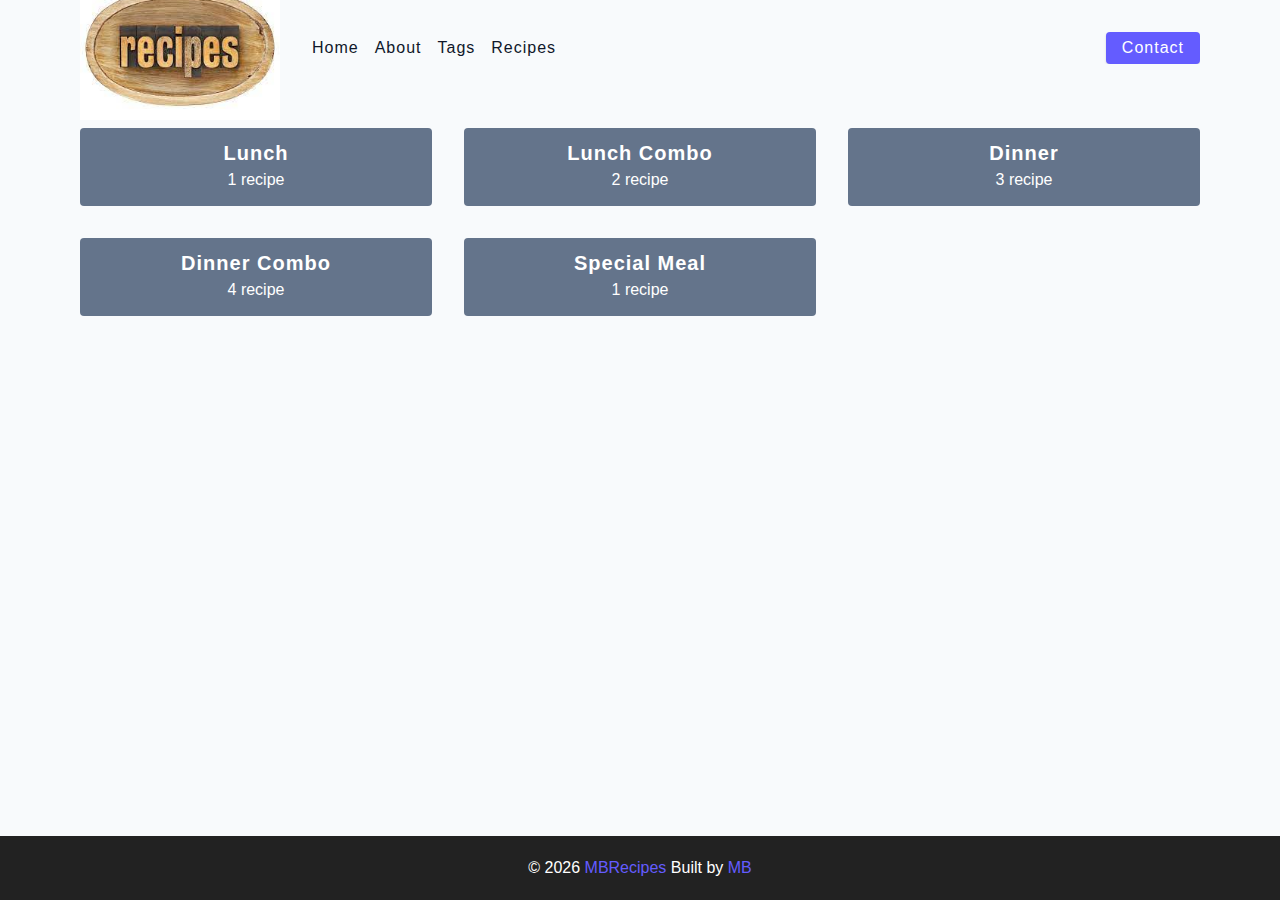
<file: tags.html>
<!DOCTYPE html>
<html lang="en">
  <head>
    <meta charset="UTF-8" />
    <meta http-equiv="X-UA-Compatible" content="IE=edge" />
    <meta name="viewport" content="width=device-width, initial-scale=1.0" />
    <title>Tags || Final</title>
    <!-- favicon -->
    <link rel="shortcut icon" href="./assets/favicon.ico" type="image/x-icon" />
    <!-- normalize -->
    <link rel="stylesheet" href="./css/normalize.css" />
    <!-- font-awesome -->
    <link
      rel="stylesheet"
      href="https://cdnjs.cloudflare.com/ajax/libs/font-awesome/5.14.0/css/all.min.css"
    />
    <!-- main css -->
    <link rel="stylesheet" href="./css/main.css" />
  </head>
  <body>
    <!-- nav  -->
    <nav class="navbar">
      <div class="nav-center">
        <div class="nav-header">
          <a href="index.html" class="nav-logo">
            <img src="[data-uri]" alt="simply recipes" alt="simply recipes" />
          </a>
          <button class="nav-btn btn">
            <i class="fas fa-align-justify"></i>
          </button>
        </div>
        <div class="nav-links">
          <a href="index.html" class="nav-link"> home </a>
          <a href="about.html" class="nav-link"> about </a>
          <a href="tags.html" class="nav-link"> tags </a>
          <a href="recipes.html" class="nav-link"> recipes </a>

          <div class="nav-link contact-link">
            <a href="contact.html" class="btn"> contact </a>
          </div>
        </div>
      </div>
    </nav>
    <!-- end of nav -->
    <main class="page">
         <section class="tags-wrapper">
          <!-- single tag -->
              <a href="tag-template.html" class="tag">
                <h5>Lunch</h5>
                <p>1 recipe</p>
              </a>
            <!-- end of single tag -->
          <!-- single tag -->
              <a href="tag-template.html" class="tag">
                <h5>Lunch combo</h5>
                <p>2 recipe</p>
              </a>
            <!-- end of single tag -->
          <!-- single tag -->
              <a href="tag-template.html" class="tag">
                <h5>Dinner</h5>
                <p>3 recipe</p>
              </a>
            <!-- end of single tag -->
          <!-- single tag -->
              <a href="tag-template.html" class="tag">
                <h5>Dinner Combo</h5>
                <p>4 recipe</p>
              </a>
            <!-- end of single tag -->
          <!-- single tag -->
              <a href="tag-template.html" class="tag">
                <h5>Special Meal</h5>
                <p>1 recipe</p>
              </a>
            <!-- end of single tag -->
        </section>
    </main>
    <!-- footer -->
    <footer class="page-footer">
      <p>
        &copy; <span id="date"></span>
        <span class="footer-logo">MBRecipes</span> Built by
        <a href="https://www.johnsmilga.com/">MB</a>
      </p>
    </footer>
    <script src="./js/app.js"></script>
  </body>
</html>
</file>
<file: css/main.css>
*,
::after,
::before {
  box-sizing: border-box;
}
/* fonts */

@import url('https://fonts.googleapis.com/css2?family=Roboto:wght@400;500;600&family=Montserrat&display=swap');
html {
  font-size: 100%;
} /*16px*/

:root {
  /* colors */
  --primary-100: #e2e0ff;
  --primary-200: #c1beff;
  --primary-300: #a29dff;
  --primary-400: #837dff;
  --primary-500: #645cff;
  --primary-600: #504acc;
  --primary-700: #3c3799;
  --primary-800: #282566;
  --primary-900: #141233;

  /* grey */
  --grey-50: #f8fafc;
  --grey-100: #f1f5f9;
  --grey-200: #e2e8f0;
  --grey-300: #cbd5e1;
  --grey-400: #94a3b8;
  --grey-500: #64748b;
  --grey-600: #475569;
  --grey-700: #334155;
  --grey-800: #1e293b;
  --grey-900: #0f172a;
  /* rest of the colors */
  --black: #222;
  --white: #fff;
  --red-light: #f8d7da;
  --red-dark: #842029;
  --green-light: #d1e7dd;
  --green-dark: #0f5132;

  /* fonts  */
  --headingFont: 'Roboto', sans-serif;
  --bodyFont: 'Nunito', sans-serif;
  --smallText: 0.7em;
  /* rest of the vars */
  --backgroundColor: var(--grey-50);
  --textColor: var(--grey-900);
  --borderRadius: 0.25rem;
  --letterSpacing: 1px;
  --transition: 0.3s ease-in-out all;
  --max-width: 1120px;
  --fixed-width: 600px;

  /* box shadow*/
  --shadow-1: 0 1px 3px 0 rgba(0, 0, 0, 0.1), 0 1px 2px 0 rgba(0, 0, 0, 0.06);
  --shadow-2: 0 4px 6px -1px rgba(0, 0, 0, 0.1),
    0 2px 4px -1px rgba(0, 0, 0, 0.06);
  --shadow-3: 0 10px 15px -3px rgba(0, 0, 0, 0.1),
    0 4px 6px -2px rgba(0, 0, 0, 0.05);
  --shadow-4: 0 20px 25px -5px rgba(0, 0, 0, 0.1),
    0 10px 10px -5px rgba(0, 0, 0, 0.04);
}

body {
  background: var(--backgroundColor);
  font-family: var(--bodyFont);
  font-weight: 400;
  line-height: 1.75;
  color: var(--textColor);
}

p {
  margin-top: 0;
  margin-bottom: 1.5rem;
  max-width: 40em;
}

h1,
h2,
h3,
h4,
h5 {
  margin: 0;
  margin-bottom: 1.38rem;
  font-family: var(--headingFont);
  font-weight: 400;
  line-height: 1.3;
  text-transform: capitalize;
  letter-spacing: var(--letterSpacing);
}

h1 {
  margin-top: 0;
  font-size: 3.052rem;
}

h2 {
  font-size: 2.441rem;
}

h3 {
  font-size: 1.953rem;
}

h4 {
  font-size: 1.563rem;
}

h5 {
  font-size: 1.25rem;
}

small,
.text-small {
  font-size: var(--smallText);
}

a {
  text-decoration: none;
}
ul {
  list-style-type: none;
  padding: 0;
}

.img {
  width: 100%;
  display: block;
  object-fit: cover;
}
/* buttons */

.btn {
  cursor: pointer;
  color: var(--white);
  background: var(--primary-500);
  border: transparent;
  border-radius: var(--borderRadius);
  letter-spacing: var(--letterSpacing);
  padding: 0.375rem 0.75rem;
  box-shadow: var(--shadow-1);
  transition: var(--transtion);
  text-transform: capitalize;
  display: inline-block;
}
.btn:hover {
  background: var(--primary-700);
  box-shadow: var(--shadow-3);
}
.btn-hipster {
  color: var(--primary-500);
  background: var(--primary-200);
}
.btn-hipster:hover {
  color: var(--primary-200);
  background: var(--primary-700);
}
.btn-block {
  width: 100%;
}

/* alerts */
.alert {
  padding: 0.375rem 0.75rem;
  margin-bottom: 1rem;
  border-color: transparent;
  border-radius: var(--borderRadius);
}

.alert-danger {
  color: var(--red-dark);
  background: var(--red-light);
}
.alert-success {
  color: var(--green-dark);
  background: var(--green-light);
}
/* form */

.form {
  width: 90vw;
  max-width: var(--fixed-width);
  background: var(--white);
  border-radius: var(--borderRadius);
  box-shadow: var(--shadow-2);
  padding: 2rem 2.5rem;
  margin: 3rem auto;
}
.form-label {
  display: block;
  font-size: var(--smallText);
  margin-bottom: 0.5rem;
  text-transform: capitalize;
  letter-spacing: var(--letterSpacing);
}
.form-input,
.form-textarea {
  width: 100%;
  padding: 0.375rem 0.75rem;
  border-radius: var(--borderRadius);
  background: var(--backgroundColor);
  border: 1px solid var(--grey-200);
}

.form-row {
  margin-bottom: 1rem;
}

.form-textarea {
  height: 7rem;
}
::placeholder {
  font-family: inherit;
  color: var(--grey-400);
}
.form-alert {
  color: var(--red-dark);
  letter-spacing: var(--letterSpacing);
  text-transform: capitalize;
}
/* alert */

@keyframes spinner {
  to {
    transform: rotate(360deg);
  }
}

.loading {
  width: 6rem;
  height: 6rem;
  border: 5px solid var(--grey-400);
  border-radius: 50%;
  border-top-color: var(--primary-500);
  animation: spinner 0.6s linear infinite;
}
.loading {
  margin: 0 auto;
}
/* title */

.title {
  text-align: center;
}

.title-underline {
  background: var(--primary-500);
  width: 7rem;
  height: 0.25rem;
  margin: 0 auto;
  margin-top: -1rem;
}

/*
=============== 
Navbar
===============
*/

.navbar {
  display: flex;
  align-items: center;
  justify-content: center;
}
.nav-center {
  width: 90vw;
  max-width: var(--max-width);
}
.nav-header {
  height: 6rem;
  display: flex;
  justify-content: space-between;
  align-items: center;
}
.nav-header img {
  width: 200px;
}
.nav-logo {
  display: flex;
  align-items: flex-end;
}

.nav-btn {
  padding: 0.15rem 0.75rem;
}
.nav-btn i {
  font-size: 1.25rem;
}
.nav-links {
  height: 0;
  overflow: hidden;
  display: flex;
  flex-direction: column;
  transition: var(--transition);
}
.show-links {
  height: 23.9375rem;
}

.nav-link {
  display: block;
  text-align: center;
  font-size: 1.25rem;
  text-transform: capitalize;
  color: var(--grey-900);
  letter-spacing: var(--letterSpacing);
  padding: 1rem 0;
  border-top: 1px solid var(--grey-500);
  transition: var(--transition);
}
.nav-link:hover {
  color: var(--primary-500);
}

.contact-link a {
  padding: 0.15rem 1rem;
}

@media screen and (min-width: 992px) {
  .navbar {
    height: 6rem;
  }
  .nav-center {
    display: flex;
    align-items: center;
  }
  .nav-header {
    padding: 0;
    margin-right: 2rem;
    height: auto;
  }

  .nav-btn {
    display: none;
  }
  .nav-links {
    height: auto !important;
    flex-direction: row;
    align-items: center;
    width: 100%;
  }
  .nav-link {
    padding: 0;
    border-top: none;
    margin-right: 1rem;
    font-size: 1rem;
  }
  .contact-link {
    margin-right: 0;
    margin-left: auto;
  }
}
/*
=============== 
Page
===============
*/

.page {
  width: 90vw;
  max-width: var(--max-width);
  margin: 0 auto;
}
.page {
  padding-top: 2rem;
  min-height: calc(100vh - (6rem + 4rem));
}
/*
=============== 
Footer
===============
*/

.page-footer {
  text-align: center;
  height: 4rem;
  display: flex;
  align-items: center;
  justify-content: center;
  background: var(--black);
  color: var(--white);
}
.page-footer h5 {
  margin-top: 0;
  margin-bottom: 0;
}
.page-footer p {
  margin-bottom: 0;
}
.page-footer .footer-logo,
.page-footer a {
  color: var(--primary-500);
}
/*
=============== 
Hero
===============
*/

.hero {
  height: 40vh;
  position: relative;
  margin-bottom: 2rem;
  background: url('https://b.zmtcdn.com/data/pictures/0/20518400/47d1597e0a6ef8d78ba2db8c2d6bb97d.jpg?fit=around|750:500&crop=750:500');
  border-radius: var(--borderRadius);
}
.hero-container {
  position: absolute;
  top: 0;
  left: 0;
  width: 100%;
  height: 100%;
  display: flex;
  align-items: center;
  justify-content: center;
  background: rgba(0, 0, 0, 0.4);
  border-radius: var(--borderRadius);
}
.hero-text {
  color: var(--white);
  text-align: center;
}

@media only screen and (min-width: 768px) {
  .hero-text h1 {
    font-size: 4rem;
    margin-bottom: 0;
  }
}

/*
=============== 
Recipes 
===============
*/

.recipes-container {
  display: grid;
  gap: 2rem 1rem;
}

.recipes-list {
  display: grid;
  gap: 2rem 1rem;
  padding-bottom: 3rem;
}
.tags-container {
  order: 1;
  display: flex;
  flex-direction: column;
  padding-bottom: 3rem;
  /* background: blue; */
}
.tags-container h4 {
  margin-bottom: 0.5rem;
  font-weight: 500;
}
.tags-list {
  display: grid;
  grid-template-columns: 1fr 1fr 1fr;
}
.tags-list a {
  text-transform: capitalize;
  display: block;
  color: var(--grey-500);
  transition: var(--transition);
}
.tags-list a:hover {
  color: var(--primary-500);
}
.recipe {
  display: block;
}
.recipe-img {
  height: 15rem;
  border-radius: var(--borderRadius);
  margin-bottom: 1rem;
}
.recipe h5 {
  margin-bottom: 0;
  margin-top: 0.25rem;
  line-height: 1;
  color: var(--grey-700);
}
.recipe p {
  margin-bottom: 0;
  line-height: 1;
  color: var(--grey-500);
  margin-top: 0.5rem;
  letter-spacing: var(--letterSpacing);
}
@media screen and (min-width: 576px) {
  .recipes-list {
    grid-template-columns: 1fr 1fr;
  }
  .recipe-img {
    height: 10rem;
  }
}

@media screen and (min-width: 992px) {
  .recipes-container {
    grid-template-columns: 200px 1fr;
    gap: 1rem;
  }
  .recipes-list {
    grid-template-columns: 1fr 1fr;
  }

  .recipe p {
    font-size: 0.85rem;
  }
  .tags-container {
    order: 0;
    /* background: blue; */
  }
  .tags-list {
    display: grid;
    grid-template-columns: 1fr;
  }
}

@media screen and (min-width: 1200px) {
  .recipe h5 {
    font-size: 1.15rem;
  }
  .recipes-list {
    grid-template-columns: 1fr 1fr 1fr;
  }
}
/*
=============== 
Error
===============
*/
.error-page {
  text-align: center;
  padding-top: 5rem;
}
.error-page h1 {
  font-size: 9rem;
}
/*
=============== 
About Page
===============
*/

.about-page h2 {
  text-transform: none;
  font-weight: bold;
}
.about-page {
  display: grid;
  gap: 2rem 4rem;
  padding-bottom: 3rem;
}
.about-img {
  border-radius: var(--borderRadius);
  height: 300px;
}

@media screen and (min-width: 992px) {
  .about-page {
    grid-template-columns: 1fr 1fr;
    grid-template-rows: 400px;
    align-items: center;
  }
  .about-img {
    height: 100%;
  }
}

.featured-title {
  text-align: center;
}
/*
=============== 
Contact Page
===============
*/
.contact-form {
  width: 100%;
  margin: 0;
}
.contact-container {
  display: grid;
  gap: 2rem 3rem;
  padding-bottom: 3rem;
}
@media screen and (min-width: 992px) {
  .contact-container {
    grid-template-columns: 1fr 450px;
    align-items: center;
  }
}

/*
=============== 
Tags Page
===============
*/

.tags-wrapper {
  display: grid;
  gap: 2rem;
  padding-bottom: 3rem;
}
.tag {
  background: var(--grey-500);
  border-radius: var(--borderRadius);
  text-align: center;
  color: var(--white);
  transition: var(--transition);
  padding: 0.75rem 0;
}
.tag:hover {
  background: var(--primary-500);
}
.tag h5,
.tag p {
  margin-bottom: 0;
}
.tag h5 {
  font-weight: 600;
}
@media screen and (min-width: 576px) {
  .tags-wrapper {
    grid-template-columns: 1fr 1fr;
  }
}
@media screen and (min-width: 992px) {
  .tags-wrapper {
    grid-template-columns: 1fr 1fr 1fr;
  }
}

/*
=============== 
Recipe Template
===============
*/

.recipe-hero {
  display: grid;
  gap: 3rem;
}

.recipe-hero-img {
  height: 300px;
  border-radius: var(--borderRadius);
}
.recipe-info p {
  color: var(--grey-600);
}
.recipe-icons {
  display: grid;
  grid-template-columns: repeat(3, 1fr);
  gap: 1rem;
  margin: 2rem 0;
  text-align: center;
}
.recipe-icons i {
  font-size: 1.5rem;
  color: var(--primary-500);
}
.recipe-icons h5,
.recipe-icons p {
  margin-bottom: 0;
  font-size: 0.85em;
}

.recipe-icons p {
  color: var(--grey-600);
}
.recipe-tags {
  display: flex;
  align-items: center;
  flex-wrap: wrap;
  font-size: 0.7em;
  font-weight: 600;
}
.recipe-tags a {
  background: var(--primary-500);
  border-radius: var(--borderRadius);
  color: var(--white);
  padding: 0.05rem 0.5rem;
  margin: 0 0.25rem;
  text-transform: capitalize;
}
@media screen and (min-width: 992px) {
  .recipe-hero {
    grid-template-columns: 4fr 5fr;
    align-items: center;
  }
}
.recipe-content {
  padding: 3rem 0;
  display: grid;
  gap: 2rem 5rem;
}
@media screen and (min-width: 992px) {
  .recipe-content {
    grid-template-columns: 2fr 1fr;
  }
}
.single-instruction header {
  display: grid;
  grid-template-columns: auto 1fr;
  gap: 1.5rem;
  align-items: center;
}
.single-instruction header p {
  text-transform: uppercase;
  font-weight: 600;
  color: var(--primary-500);
  margin-bottom: 0;
}
.single-instruction > p {
  color: var(--grey-700);
}

.single-instruction header div {
  height: 2px;
  background: var(--grey-300);
}

.second-column {
  display: grid;
  row-gap: 2rem;
}

.single-ingredient {
  border-bottom: 2px solid var(--grey-300);
  padding-bottom: 0.75rem;
  color: var(--grey-700);
}
.single-tool {
  border-bottom: 2px solid var(--grey-300);
  padding-bottom: 0.75rem;
  color: var(--primary-500);
  text-transform: capitalize;
}
</file>
